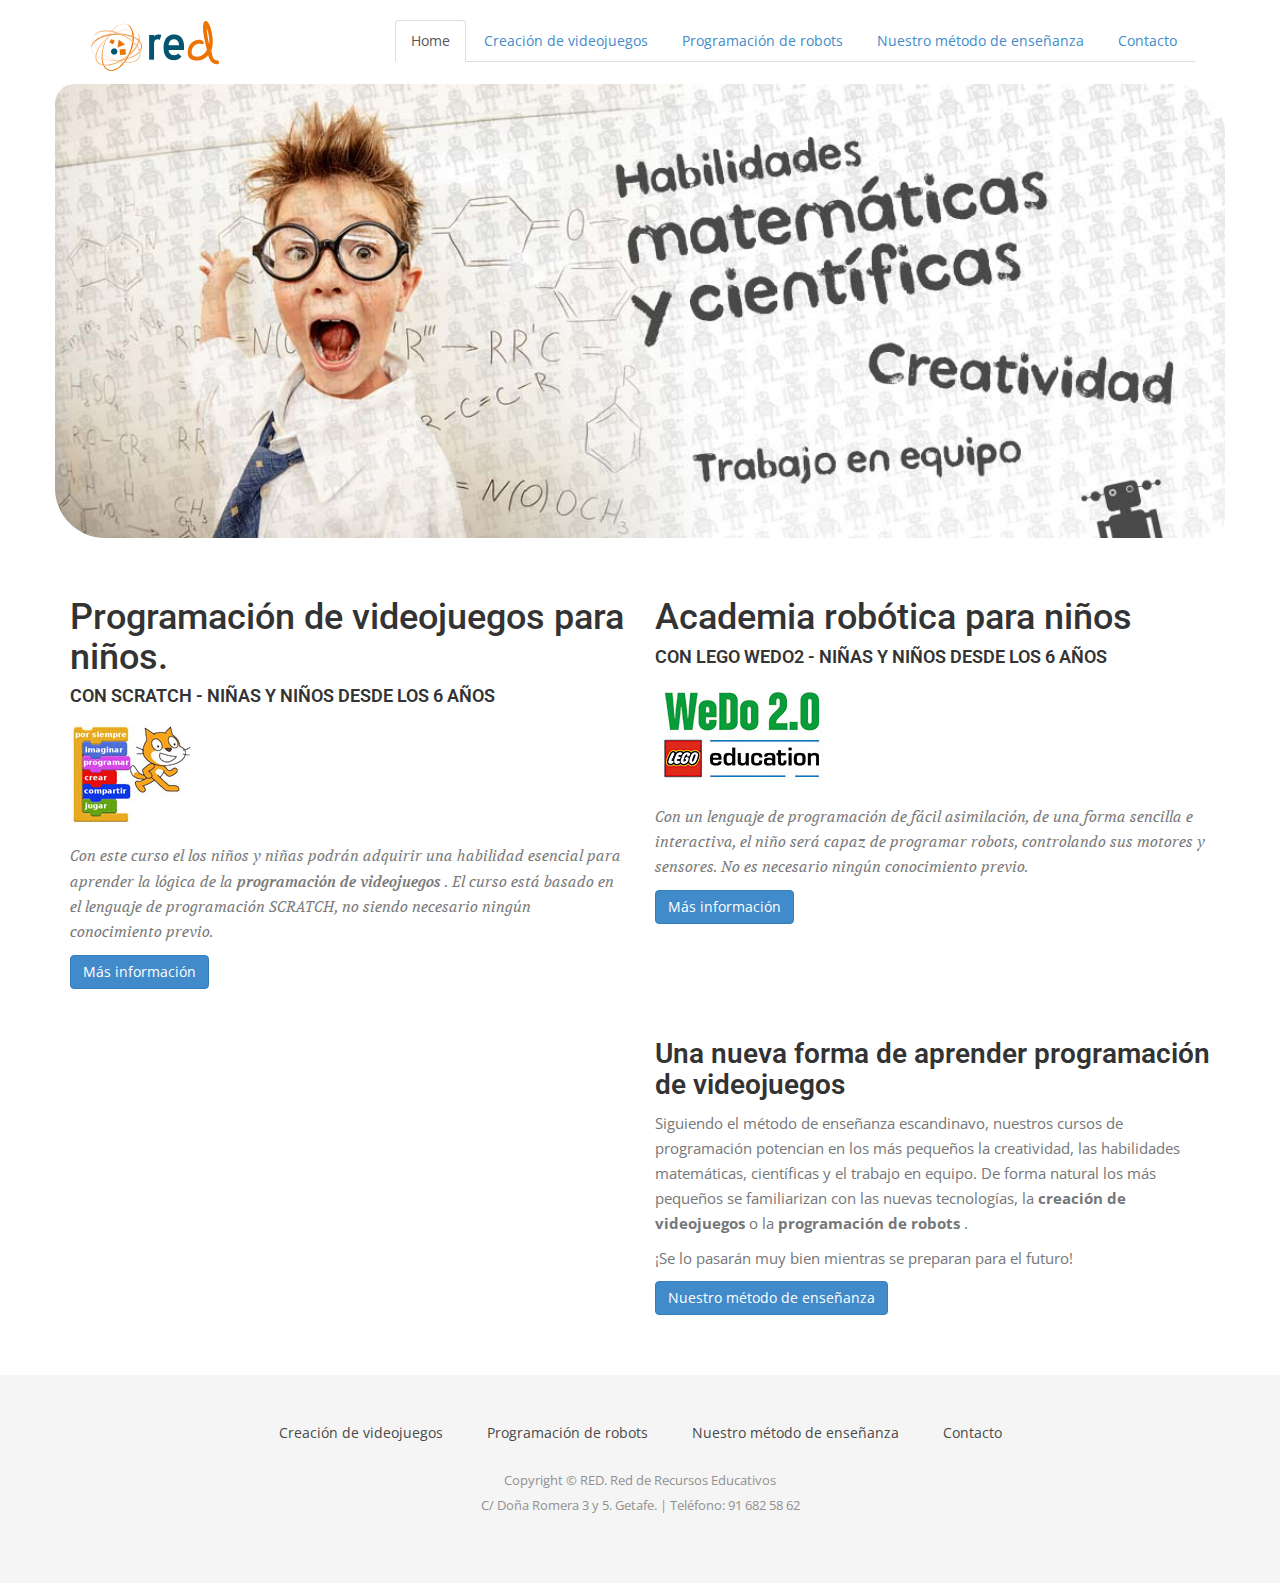
<file: index.html>
<!DOCTYPE html>
<html lang="es">
  <head>
    <meta charset="utf-8">
    <title>Cursos de robótica para niños.</title>
    <meta name="description" content="Academia de robótica y programación para niños. Estamos especializados en cursos de programación de videojuegos desde los seis años de edad. Los niños se divertirán aprendiendo nuevas habilidades que les prepararán para el futuro.">
    <meta name="viewport" content="width=device-width, initial-scale=1">
 
    <!-- CSS -->
    <link rel="stylesheet" href="css/bootstrap.min.css">
    <link rel="stylesheet" href="css/style.css">
    <link rel="stylesheet" href="css/responsive.css">
    <link rel="stylesheet" href="css/estilos_red.css">
  
  </head>
  <body>



  <!-- Header Start -->
  <header>
    <div class="container">
      <div class="row">
        <div class="col-md-12">
          <!-- header Nav Start -->
          <nav class="navbar navbar-default">
            <div class="container-fluid">
              <!-- Brand and toggle get grouped for better mobile display -->
              <div class="navbar-header">
                <button type="button" class="navbar-toggle collapsed" data-toggle="collapse" data-target="#bs-example-navbar-collapse-1">
                <span class="sr-only">Toggle navigation</span>
                <span class="icon-bar"></span>
                <span class="icon-bar"></span>
                <span class="icon-bar"></span>
                </button>
                <a class="navbar-brand" href="index.html">
                  <img src="img/logo.png" alt="Logo">
                </a>
              </div>
                <!-- Collect the nav links, forms, and other content for toggling -->
                <div class="collapse navbar-collapse" id="bs-example-navbar-collapse-1">
                  <ul class="nav nav-tabs navbar-right">
                    <li class="active"><a href="index.html">Home</a></li>
                    <li><a href="creacion-videojuegos.html">Creación de videojuegos</a></li>
                    <li><a href="programacion-robots.html">Programación de robots</a></li>
                    <li><a href="metodo.html">Nuestro método de enseñanza</a></li>
                    <li><a href="contacto.html">Contacto</a></li>
                  </ul>
                </div><!-- /.navbar-collapse -->
              </div><!-- /.container-fluid -->
            </nav>
          </div>
        </div>
      </div>


      <div class="container cabecera">
          <div class="row">
              <div class="col-xs12">
                  <img src="img/home/home.jpg" alt="">
              </div>
          </div>
      </div>
    </header><!-- header close -->
     

 
    <!-- Wrapper Start -->
    <section id="intro">
      <div class="container">
        <div class="row">

          <article>  
              <div class="col-xs-12 col-sm-6">
                <div class="block">
                  <div class="section-title">

                        <h1>Programación de videojuegos para niños.</h1>
                        <h2>Con Scratch - Niñas y niños desde los 6 años</h2>
                             
                    <div class="imagen-section">
                      <img src="img/scratch.jpg" alt="logotipo">
                    </div>

                    <p>
                      Con este curso el los niños y niñas podrán adquirir una habilidad esencial para aprender la lógica de la
                      <strong>programación de videojuegos</strong> . El curso está basado en el lenguaje de programación SCRATCH, no siendo
                      necesario ningún conocimiento previo.  
                    </p>
                  </div>
                  
                  <!-- Enlace de más información -->               
                  <a type="button" class="btn btn-primary"
                   onClick="window.location.href='creacion-videojuegos.html'">Más información</a>

                </div>
              </div><!-- .col-md-6 close -->
          </article>

          <article>
              <div class="col-xs-12 col-sm-6 ">
                <div class="block">
                  <div class="section-title">
                        <h1>Academia robótica para niños</h1>
                        <h2>Con Lego WeDo2 - Niñas y niños desde los 6 años</h2>
                                     
                    <div class="imagen-section">
                       <img src="img/lego_wedo2.jpg" alt="logotipo">
                    </div>
                    <p>
                      Con un lenguaje de programación de fácil asimilación, de una forma sencilla e interactiva, el
                      niño será capaz de programar robots, controlando sus motores y sensores. No es necesario
                      ningún conocimiento previo.
                    </p>
                  </div>

                  <!-- Enlace de más información -->
                  <a type="button" class="btn btn-primary"
                   onClick="window.location.href='programacion-robots.html'">Más información</a>

                </div>
              </div><!-- .col-md-6 close -->
          </article>  

        </div> <!-- fin fila-->
      </div>
    </section>

  <section id="feature">
    <div class="container">
      <div class="row">
        <div class="col-sm-6 col-sm-offset-6">
          <h2>Una nueva forma de aprender programación de videojuegos</h2>
          <p>Siguiendo el método de enseñanza escandinavo, nuestros cursos de programación potencian en los más
            pequeños la creatividad, las habilidades matemáticas, científicas y el trabajo en equipo. De
            forma natural los más pequeños se familiarizan con las nuevas tecnologías, la <strong>creación de
            videojuegos</strong>  o la <strong>programación de robots</strong> . 
            <p>

          <p>¡Se lo pasarán muy bien mientras se preparan para el futuro!</p>
          
          <!-- Enlace de más información -->          
          <a type="button" class="btn btn-primary"
          onClick="window.location.href='metodo.html'">Nuestro método de enseñanza</a>

        </div>
      </div>
    </div>
  </section>
        
    
    
    <!-- footer Start -->
    <footer>
      <div class="container">
        <div class="row">
          <div class="col-xs-12">
            <div class="footer-manu">
              <ul>
                <li><a href="creacion-videojuegos.html">Creación de videojuegos</a></li>   
                <li>
                    <a href="programacion-robots.html">Programación de robots</a>
                </li>
                <li><a href="metodo.html">Nuestro método de enseñanza</a></li>
                 <li><a href="contacto.html">Contacto</a></li>

              </ul>
            </div>
            <p>Copyright &copy; RED. Red de Recursos Educativos <br> C/ Doña Romera 3 y 5. Getafe. | Teléfono: 91 682 58 62 </p>
          </div>
        </div>
      </div>
    </footer>
            
            
  <!-- Js -->
  <script src="https://ajax.googleapis.com/ajax/libs/jquery/3.1.1/jquery.min.js"></script>
  <script src="js/bootstrap.min.js"></script>
 
    
    </body>
</html>
</file>
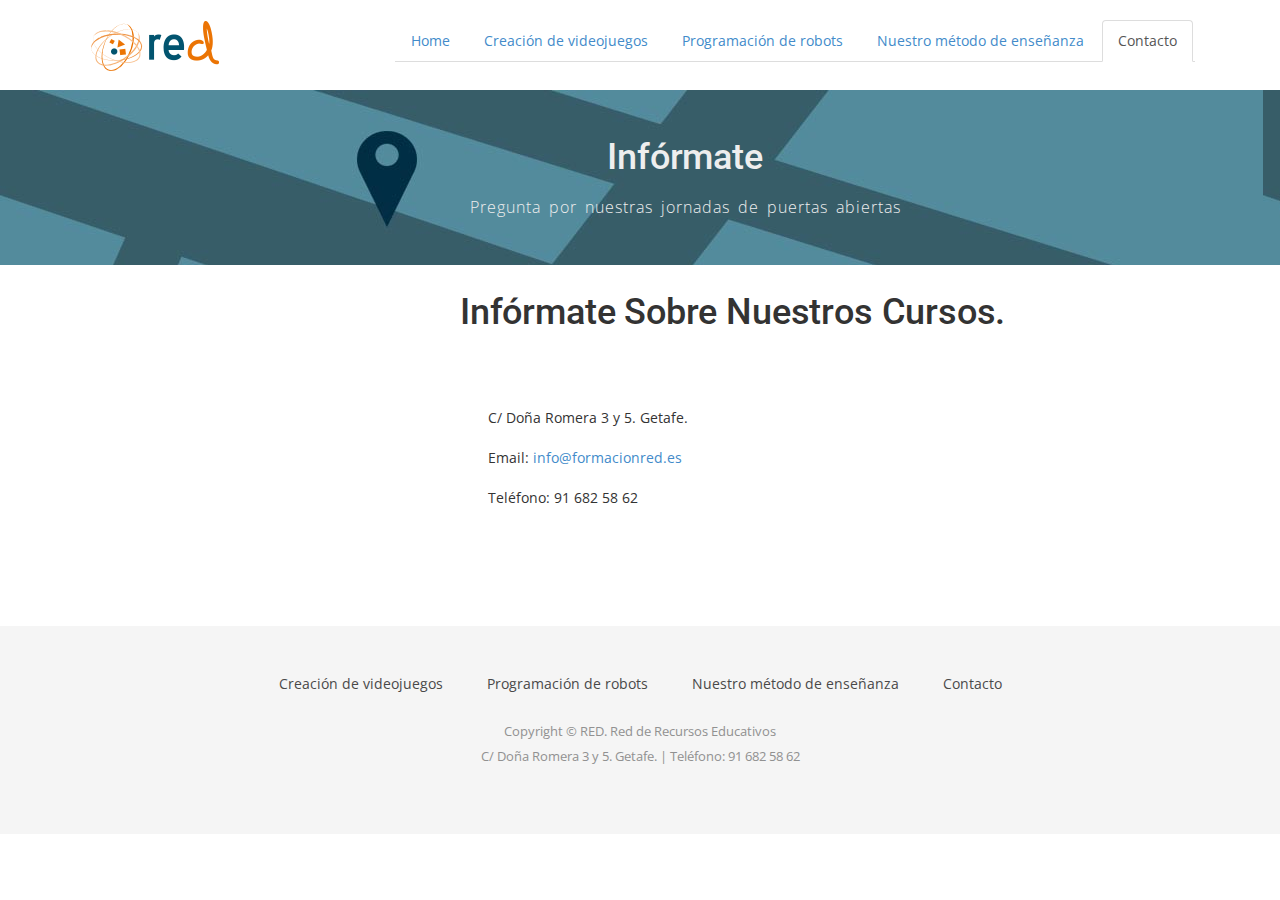
<file: contacto.html>
<!DOCTYPE html>
<html lang="es">
  <head>
    <meta charset="utf-8">
    <title>Cursos para niños</title>
    <meta name="description" content="">
    <meta name="viewport" content="width=device-width, initial-scale=1">
    
    <!-- CSS -->
    <link rel="stylesheet" href="css/bootstrap.min.css">
    <link rel="stylesheet" href="css/style.css">
    <link rel="stylesheet" href="css/responsive.css">
    <link rel="stylesheet" href="css/estilos_red.css">
    <link rel="stylesheet" href="https://i.icomoon.io/public/temp/4a52bafbd2/UntitledProject/style.css">
  

  </head>
  <body>




    <!-- Header Start -->
    <header>      
      <div class="container">
        <div class="row">
          <div class="col-md-12">
            <!-- header Nav Start -->
            <nav class="navbar navbar-default">
              <div class="container-fluid">
                <!-- Brand and toggle get grouped for better mobile display -->
                <div class="navbar-header">
                  <button type="button" class="navbar-toggle collapsed" data-toggle="collapse" data-target="#bs-example-navbar-collapse-1">
                  <span class="sr-only">Toggle navigation</span>
                  <span class="icon-bar"></span>
                  <span class="icon-bar"></span>
                  <span class="icon-bar"></span>
                  </button>
                  <a class="navbar-brand" href="index.html">
                    <img src="img/logo.png" alt="Logo">
                  </a>
                </div>
                  <!-- Collect the nav links, forms, and other content for toggling -->
                  <div class="collapse navbar-collapse" id="bs-example-navbar-collapse-1">
                    <ul class="nav nav-tabs navbar-right">
                    <li><a href="index.html">Home</a></li>
                    <li><a href="creacion-videojuegos.html">Creación de videojuegos</a></li>
                    <li><a href="programacion-robots.html">Programación de robots</a>
                    </li>
                    <li><a href="metodo.html">Nuestro método de enseñanza</a></li>
                    <li class="active"><a href="contacto.html">Contacto</a></li>
                  </ul>
                  </div><!-- /.navbar-collapse -->
                </div><!-- /.container-fluid -->
              </nav>
            </div>
          </div>
        </div>   
    </header><!-- header close -->
    
        <!-- Slider Start -->
    <section id="global-header" class="contacto">
        <div class="container">
            <div class="row">
                <div class="col-md-12">
                    <div class="block">
                        <p class="tit">Infórmate</p>
                        <p>Pregunta por nuestras jornadas de puertas abiertas</p>
                    </div>
                </div>
            </div>
        </div>
    </section>
        <!-- Portfolio Start -->
    
    <section id="InfoAmplia">
      <article id="contacto">
          <div class="container">
            <div class="row">

              <div class="col-sm-12 col-md-4">
                 <iframe src="https://www.google.com/maps/embed?pb=!1m18!1m12!1m3!1d1521.4390434438908!2d-3.7337902417374185!3d40.300665794844704!2m3!1f0!2f0!3f0!3m2!1i1024!2i768!4f13.1!3m3!1m2!1s0xd4220901665e7c9%3A0xba00ff2229da4a5f!2sCalle+Do%C3%B1a+Romera%2C+3%2C+28901+Getafe%2C+Madrid!5e0!3m2!1ses!2ses!4v1476432997966" width="100%" height="300" frameborder="0" style="border:0" allowfullscreen></iframe>

              </div>

              <div class="col-sm-12 col-md-8">
                <p class="tit">
                  Infórmate sobre nuestros cursos.
                </p>
                

                <ul class="address-block">

                    <li class="icon-phone">
                      C/ Doña Romera 3 y 5. Getafe.
                    </li>

                    <li class="icon-envelop">
                      Email: <a href="mailto:info@formacionred.es">info@formacionred.es</a>
                    </li>
                    <li class="icon-location">
                       Teléfono: 91 682 58 62
                    </li>
                  </ul>
                
              </div>

            </div>
          </div>
      </article>

       

    </section>

  <!-- footer Start -->
    <footer>
      <div class="container">
        <div class="row">
          <div class="col-md-12">
            <div class="footer-manu">
              <ul>
                <li><a href="creacion-videojuegos.html">Creación de videojuegos</a></li>   
                <li>
                    <a href="programacion-robots.html">Programación de robots</a>
                </li>
                <li><a href="metodo.html">Nuestro método de enseñanza</a></li>
                 <li><a href="contacto.html">Contacto</a></li>

              </ul>
            </div>
            <p>Copyright &copy; RED. Red de Recursos Educativos <br> C/ Doña Romera 3 y 5. Getafe. | Teléfono: 91 682 58 62 </p>
          </div>
        </div>
      </div>
    </footer>

 
    <!-- Js -->
    <script src="https://ajax.googleapis.com/ajax/libs/jquery/3.1.1/jquery.min.js"></script>
    <script src="js/bootstrap.min.js"></script>
    
    </body>
</html>
</file>
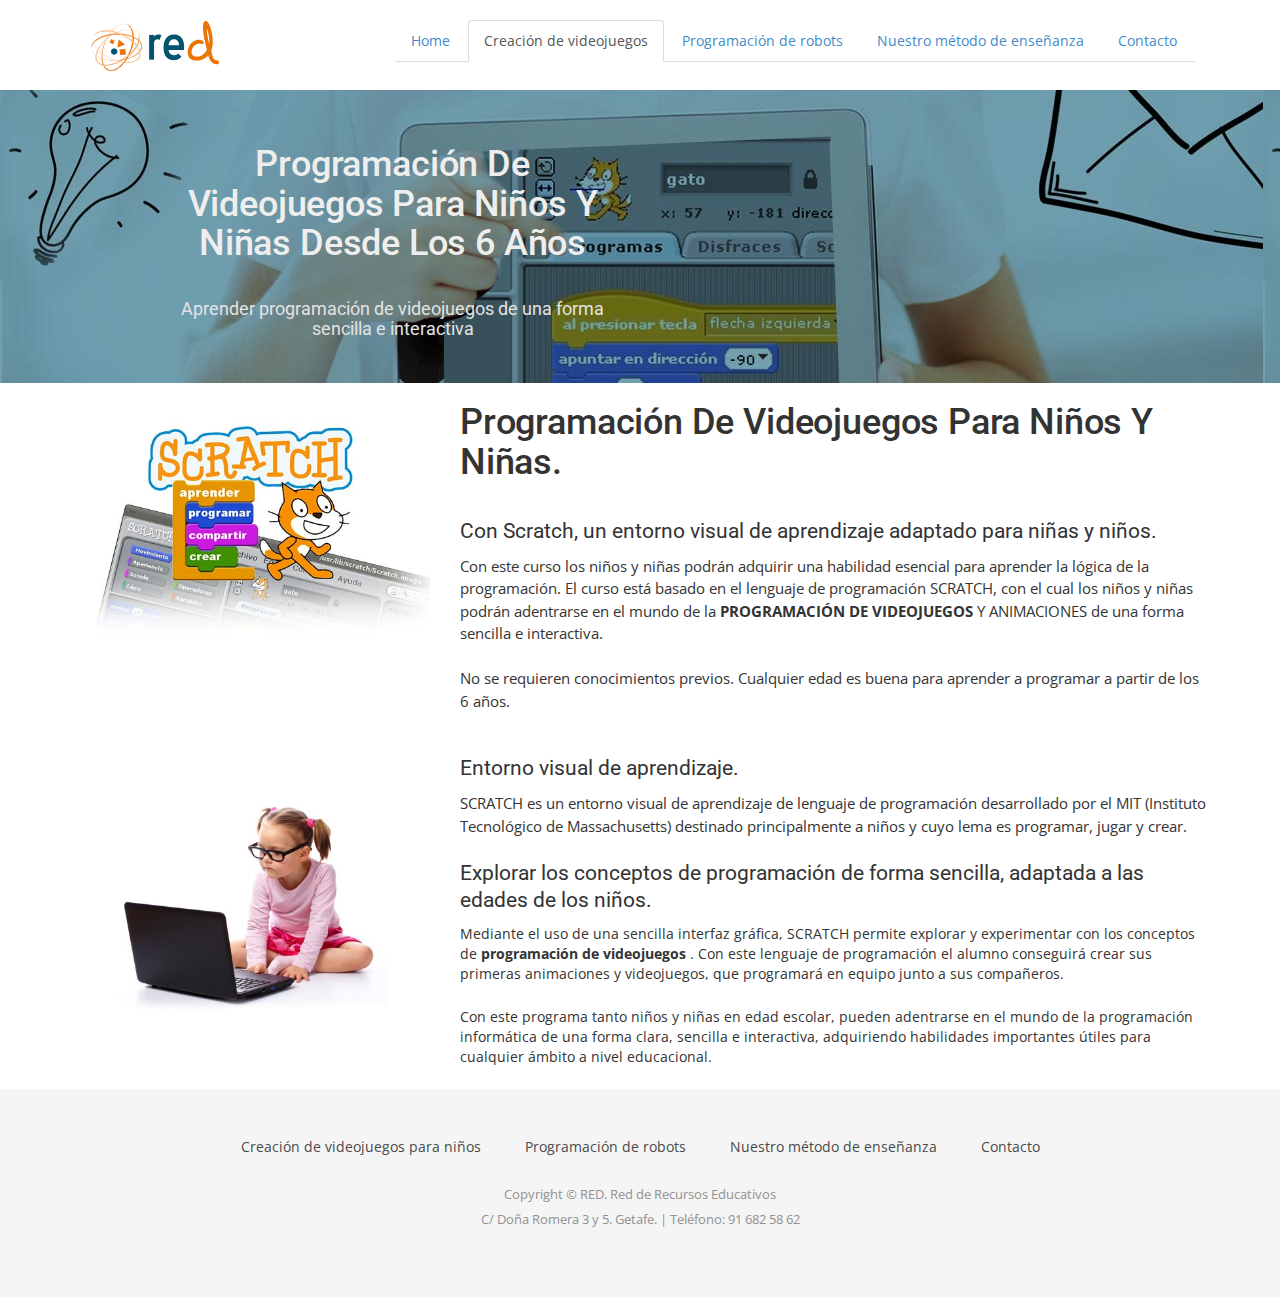
<file: creacion-videojuegos.html>
<!DOCTYPE html>
<html lang="es">
  <head>
    <meta charset="utf-8">
    <title>Programación videojuegos para niños y niñas</title>
    <meta name="description" content="">
    <meta name="viewport" content="width=device-width, initial-scale=1">
    <meta name="description" content="Academia de robótica y programación para niños. Estamos especializados en cursos de programación de videojuegos desde los seis años de edad. Los niños se divertirán aprendiendo nuevas habilidades que les prepararán para el futuro.">
    <!-- Place favicon.ico and apple-touch-icon.png in the root directory -->
    
    <!-- CSS -->
    <link rel="stylesheet" href="css/bootstrap.min.css">
    <link rel="stylesheet" href="css/style.css">
    <link rel="stylesheet" href="css/responsive.css">
    <link rel="stylesheet" href="css/estilos_red.css">
    
  
  </head>
  <body>

    <!-- Header Start -->
    <header>      
      <div class="container">
        <div class="row">
          <div class="col-md-12">
            <!-- header Nav Start -->
            <nav class="navbar navbar-default">
              <div class="container-fluid">
                <!-- Brand and toggle get grouped for better mobile display -->
                <div class="navbar-header">
                  <button type="button" class="navbar-toggle collapsed" data-toggle="collapse" data-target="#bs-example-navbar-collapse-1">
                  <span class="sr-only">Toggle navigation</span>
                  <span class="icon-bar"></span>
                  <span class="icon-bar"></span>
                  <span class="icon-bar"></span>
                  </button>
                  <a class="navbar-brand" href="index.html">
                    <img src="img/logo.png" alt="Logo">
                  </a>
                </div>
                  <!-- Collect the nav links, forms, and other content for toggling -->
                  <div class="collapse navbar-collapse" id="bs-example-navbar-collapse-1">
                    <ul class="nav nav-tabs navbar-right">
                        <li><a href="index.html">Home</a></li>
                        <li class="active"><a href="creacion-videojuegos.html">Creación de videojuegos</a></li>
                        <li><a href="programacion-robots.html">Programación de robots</a>
                        </li>
                        <li><a href="metodo.html">Nuestro método de enseñanza</a></li>
                        <li><a href="contacto.html">Contacto</a></li>
                    </ul>
                  </div><!-- /.navbar-collapse -->
                </div><!-- /.container-fluid -->
              </nav>
            </div>
          </div>
        </div>   
    </header><!-- header close -->
    
        <!-- Slider Start -->
    <section id="global-header" class="videojuegos">
        <div class="container">
            <div class="row">
                <div class="col-md-6">
                    <div class="block">
                        <h1 class="tit">Programación de videojuegos para niños y niñas desde los 6 años</h1>
                        <h2>Aprender programación de videojuegos de una forma sencilla e interactiva</h2>
                    </div>
                </div>
            </div>
        </div>
    </section>
        <!-- Portfolio Start -->
    
    <section id="InfoAmplia">
      <article>
          <div class="container">
            <div class="row">

              <div class="col-md-4">
                  <img class="Apoyo" src="img/creacion-videojuegos/scratch.jpg" title="Programación de videojuegos para niños con Scratch" alt="Programación de videojuegos para niños con Scratch">
                
              </div>

              <div class="col-md-8">
                <h1 class="tit">
                  Programación de videojuegos para niños y niñas.
                </h1>
                <h2>
                  Con Scratch, un entorno visual de aprendizaje adaptado para niñas y niños. 
                </h2>
                <p>
                  Con este curso los niños y niñas podrán adquirir una habilidad esencial para aprender la lógica de la programación. El curso está basado en el lenguaje de programación SCRATCH, con el cual los niños y niñas podrán adentrarse en el mundo de la <strong>PROGRAMACIÓN DE VIDEOJUEGOS</strong>  Y ANIMACIONES de una forma sencilla e interactiva.
                </p>
                <p>
                  No se requieren conocimientos previos. Cualquier edad es buena para aprender a programar a partir de los 6 años.
                </p>
              </div>

            </div>
          </div>
      </article>

      <article>
          <div class="container">
            <div class="row">

              <div class="col-md-4 ">

              <img class="Apoyo" src="img/creacion-videojuegos/programacion-educativa.jpg" title="Programación videojuegos para niños" alt="Programación videojuegos para niños">
               
              </div>

              <div class="col-md-8">

              <h2>
                  Entorno visual de aprendizaje.
               </h2>
               <p>
              SCRATCH es un entorno visual de aprendizaje de lenguaje de programación desarrollado por el MIT (Instituto Tecnológico de Massachusetts) destinado principalmente a niños y cuyo lema es programar, jugar y crear. 
               </p>
               
               <h2>
                 Explorar los conceptos de programación de forma sencilla, adaptada a las edades de los niños. 
               </h2>
               Mediante el uso de una sencilla interfaz gráfica, SCRATCH permite explorar y experimentar con los conceptos de <strong>programación de videojuegos</strong> . Con este lenguaje de programación el alumno conseguirá crear sus primeras animaciones y videojuegos, que programará en equipo junto a sus compañeros.
               </p>
                 Con este programa tanto niños y niñas en edad escolar, pueden adentrarse en el mundo de la programación informática de una forma clara, sencilla e interactiva, adquiriendo habilidades importantes útiles para cualquier ámbito a nivel educacional.
               </p>
                
              </div>

            </div>
          </div>
      </article>

    </section>

 <!-- footer Start -->
    <footer>
      <div class="container">
        <div class="row">
          <div class="col-md-12">
            <div class="footer-manu">
              <ul>
                <li><a href="creacion-videojuegos.html">Creación de videojuegos para niños</a></li>   
                <li>
                    <a href="programacion-robots.html">Programación de robots</a>
                </li>
                <li><a href="metodo.html">Nuestro método de enseñanza</a></li>
                 <li><a href="contacto.html">Contacto</a></li>

              </ul>
            </div>
            <p>Copyright &copy; RED. Red de Recursos Educativos <br> C/ Doña Romera 3 y 5. Getafe. | Teléfono: 91 682 58 62 </p>
          </div>
        </div>
      </div>
    </footer>
    
    <!-- Js -->
    <script src="https://ajax.googleapis.com/ajax/libs/jquery/3.1.1/jquery.min.js"></script>
    <script src="js/bootstrap.min.js"></script>
        
    </body>
</html>
</file>
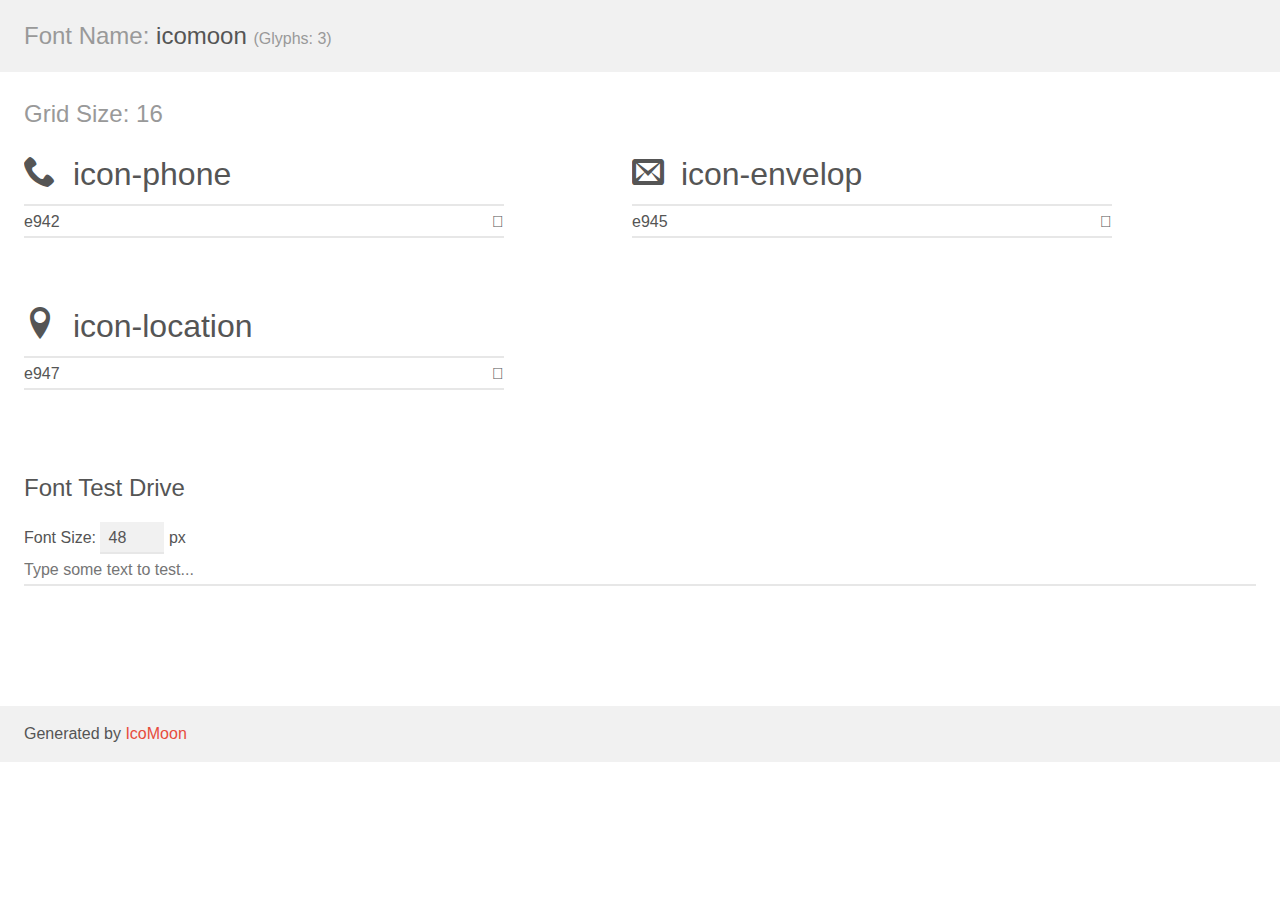
<file: demo.html>
<!doctype html>
<html>
<head>
    <meta charset="utf-8">
    <title>IcoMoon Demo</title>
    <meta name="description" content="An Icon Font Generated By IcoMoon.io">
    <meta name="viewport" content="width=device-width, initial-scale=1">
    <link rel="stylesheet" href="demo-files/demo.css">
    <link rel="stylesheet" href="style.css"></head>
<body>
    <div class="bgc1 clearfix">
        <h1 class="mhmm mvm"><span class="fgc1">Font Name:</span> icomoon <small class="fgc1">(Glyphs:&nbsp;3)</small></h1>
    </div>
    <div class="clearfix mhl ptl">
        <h1 class="mvm mtn fgc1">Grid Size: 16</h1>
        <div class="glyph fs1">
            <div class="clearfix bshadow0 pbs">
                <span class="icon-phone"></span>
                <span class="mls"> icon-phone</span>
            </div>
            <fieldset class="fs0 size1of1 clearfix hidden-false">
                <input type="text" readonly value="e942" class="unit size1of2" />
                <input type="text" maxlength="1" readonly value="&#xe942;" class="unitRight size1of2 talign-right" />
            </fieldset>
            <div class="fs0 bshadow0 clearfix hidden-true">
                <span class="unit pvs fgc1">liga: </span>
                <input type="text" readonly value="phone, telephone" class="liga unitRight" />
            </div>
        </div>
        <div class="glyph fs1">
            <div class="clearfix bshadow0 pbs">
                <span class="icon-envelop"></span>
                <span class="mls"> icon-envelop</span>
            </div>
            <fieldset class="fs0 size1of1 clearfix hidden-false">
                <input type="text" readonly value="e945" class="unit size1of2" />
                <input type="text" maxlength="1" readonly value="&#xe945;" class="unitRight size1of2 talign-right" />
            </fieldset>
            <div class="fs0 bshadow0 clearfix hidden-true">
                <span class="unit pvs fgc1">liga: </span>
                <input type="text" readonly value="envelop, mail" class="liga unitRight" />
            </div>
        </div>
        <div class="glyph fs1">
            <div class="clearfix bshadow0 pbs">
                <span class="icon-location"></span>
                <span class="mls"> icon-location</span>
            </div>
            <fieldset class="fs0 size1of1 clearfix hidden-false">
                <input type="text" readonly value="e947" class="unit size1of2" />
                <input type="text" maxlength="1" readonly value="&#xe947;" class="unitRight size1of2 talign-right" />
            </fieldset>
            <div class="fs0 bshadow0 clearfix hidden-true">
                <span class="unit pvs fgc1">liga: </span>
                <input type="text" readonly value="location, map-marker" class="liga unitRight" />
            </div>
        </div>
    </div>

    <!--[if gt IE 8]><!-->
    <div class="mhl clearfix mbl">
        <h1>Font Test Drive</h1>
        <label>
            Font Size: <input id="fontSize" type="number" class="textbox0 mbm"
            min="8" value="48" />
            px
        </label>
        <input id="testText" type="text" class="phl size1of1 mvl"
        placeholder="Type some text to test..." value=""/>
        <div id="testDrive" class="icon-" style="font-family: icomoon">&nbsp;
        </div>
    </div>
    <!--<![endif]-->
    <div class="bgc1 clearfix">
        <p class="mhl">Generated by <a href="https://icomoon.io/app">IcoMoon</a></p>
    </div>

    <script src="demo-files/demo.js"></script>
</body>
</html>
</file>
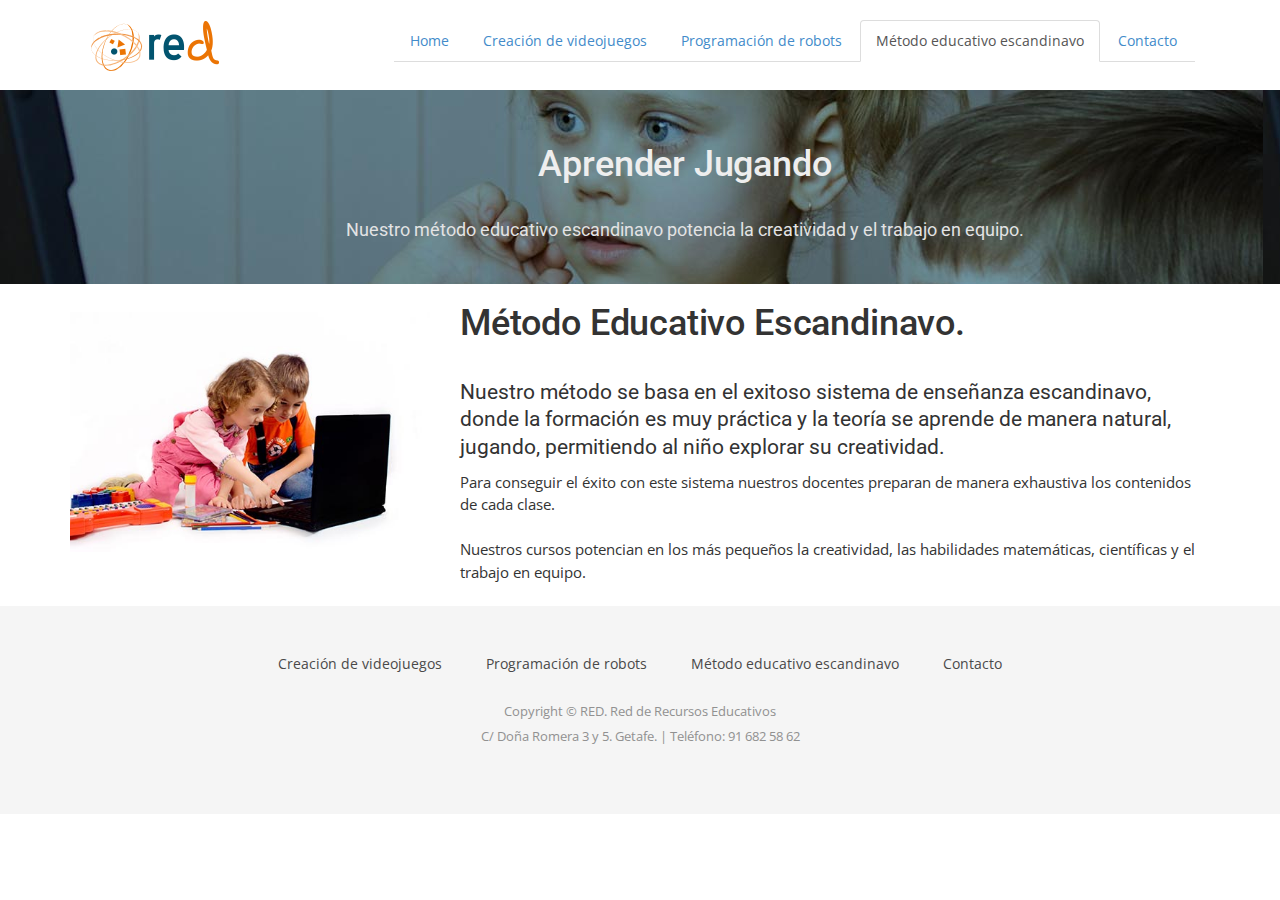
<file: metodo.html>
<!DOCTYPE html>
<html lang="es">
  <head>
    <meta charset="utf-8">
    <title>Método enseñanza escandinavo. Aprender jugando.</title>
    <meta name="description" content="">
    <meta name="viewport" content="width=device-width, initial-scale=1">
    <meta name="description" content="Academia de programación. Seguimos un método educativo escandinavo fundamentado en que los niños logren aprender jugando. Estamos especializados en cursos de programación de videojuegos desde los seis años de edad.">
    
    <!-- CSS -->
    <link rel="stylesheet" href="css/bootstrap.min.css">
    <link rel="stylesheet" href="css/style.css">
    <link rel="stylesheet" href="css/responsive.css">
    <link rel="stylesheet" href="css/estilos_red.css"> 
 
  </head>
  <body>




    <!-- Header Start -->
    <header>      
      <div class="container">
        <div class="row">
          <div class="col-md-12">
            <!-- header Nav Start -->
            <nav class="navbar navbar-default">
              <div class="container-fluid">
                <!-- Brand and toggle get grouped for better mobile display -->
                <div class="navbar-header">
                  <button type="button" class="navbar-toggle collapsed" data-toggle="collapse" data-target="#bs-example-navbar-collapse-1">
                  <span class="sr-only">Toggle navigation</span>
                  <span class="icon-bar"></span>
                  <span class="icon-bar"></span>
                  <span class="icon-bar"></span>
                  </button>
                  <a class="navbar-brand" href="index.html">
                    <img src="img/logo.png" alt="Logo">
                  </a>
                </div>
                  <!-- Collect the nav links, forms, and other content for toggling -->
                  <div class="collapse navbar-collapse" id="bs-example-navbar-collapse-1">
                    <ul class="nav nav-tabs navbar-right">
                      <li><a href="index.html">Home</a></li>
                    <li><a href="creacion-videojuegos.html">Creación de videojuegos</a></li>
                    <li>
                        <a href="programacion-robots.html">Programación de robots</a>
                    </li>
                    <li class="active"><a href="metodo.html">Método educativo escandinavo</a></li>
                    <li><a href="contacto.html">Contacto</a></li>
                    </ul>
                  </div><!-- /.navbar-collapse -->
                </div><!-- /.container-fluid -->
              </nav>
            </div>
          </div>
        </div>   
    </header><!-- header close -->
    
        <!-- Slider Start -->
    <section id="global-header" class="metodo">
        <div class="container">
            <div class="row">
                <div class="col-md-12">
                    <div class="block">
                        <h1 class="tit">Aprender jugando</h1>
                        <h2>Nuestro método educativo escandinavo potencia la creatividad y el trabajo en equipo.</h2>
                    </div>
                </div>
            </div>
        </div>
    </section>
        <!-- Portfolio Start -->
    
    <section id="InfoAmplia">
      <article>
          <div class="container">
            <div class="row">

              <div class="col-md-4">
                  <img class="Apoyo" src="img/metodo/educacion-metodo.jpg" alt="método educativo escandinavo. Aprender jugando">
                
              </div>

              <div class="col-md-8">
                <h1 class="tit">
                 Método educativo escandinavo.
                </h1>
                <h2>
                  Nuestro método se basa en el exitoso sistema de enseñanza escandinavo, donde la formación es muy práctica y la teoría se aprende de manera natural, jugando, permitiendo al niño explorar su creatividad.  
                </h2>
                <p>
                 Para conseguir el éxito con este sistema nuestros docentes preparan de manera exhaustiva los contenidos de cada clase.
                </p>
                <p>
                  Nuestros cursos potencian en los más pequeños la creatividad, las habilidades matemáticas, científicas y el trabajo en equipo. 
                </p>
              </div>

            </div>
          </div>
      </article>

       

    </section>

 <!-- footer Start -->
    <footer>
      <div class="container">
        <div class="row">
          <div class="col-md-12">
            <div class="footer-manu">
              <ul>
                <li><a href="creacion-videojuegos.html">Creación de videojuegos</a></li>   
                <li>
                    <a href="programacion-robots.html">Programación de robots</a>
                </li>
                <li><a href="metodo.html">Método educativo escandinavo</a></li>
                 <li><a href="contacto.html">Contacto</a></li>

              </ul>
            </div>
            <p>Copyright &copy; RED. Red de Recursos Educativos <br> C/ Doña Romera 3 y 5. Getafe. | Teléfono: 91 682 58 62 </p>
          </div>
        </div>
      </div>
    </footer>
    
    <!-- Js -->
    <script src="https://ajax.googleapis.com/ajax/libs/jquery/3.1.1/jquery.min.js"></script>
    <script src="js/bootstrap.min.js"></script> 

    </body>
</html>
</file>
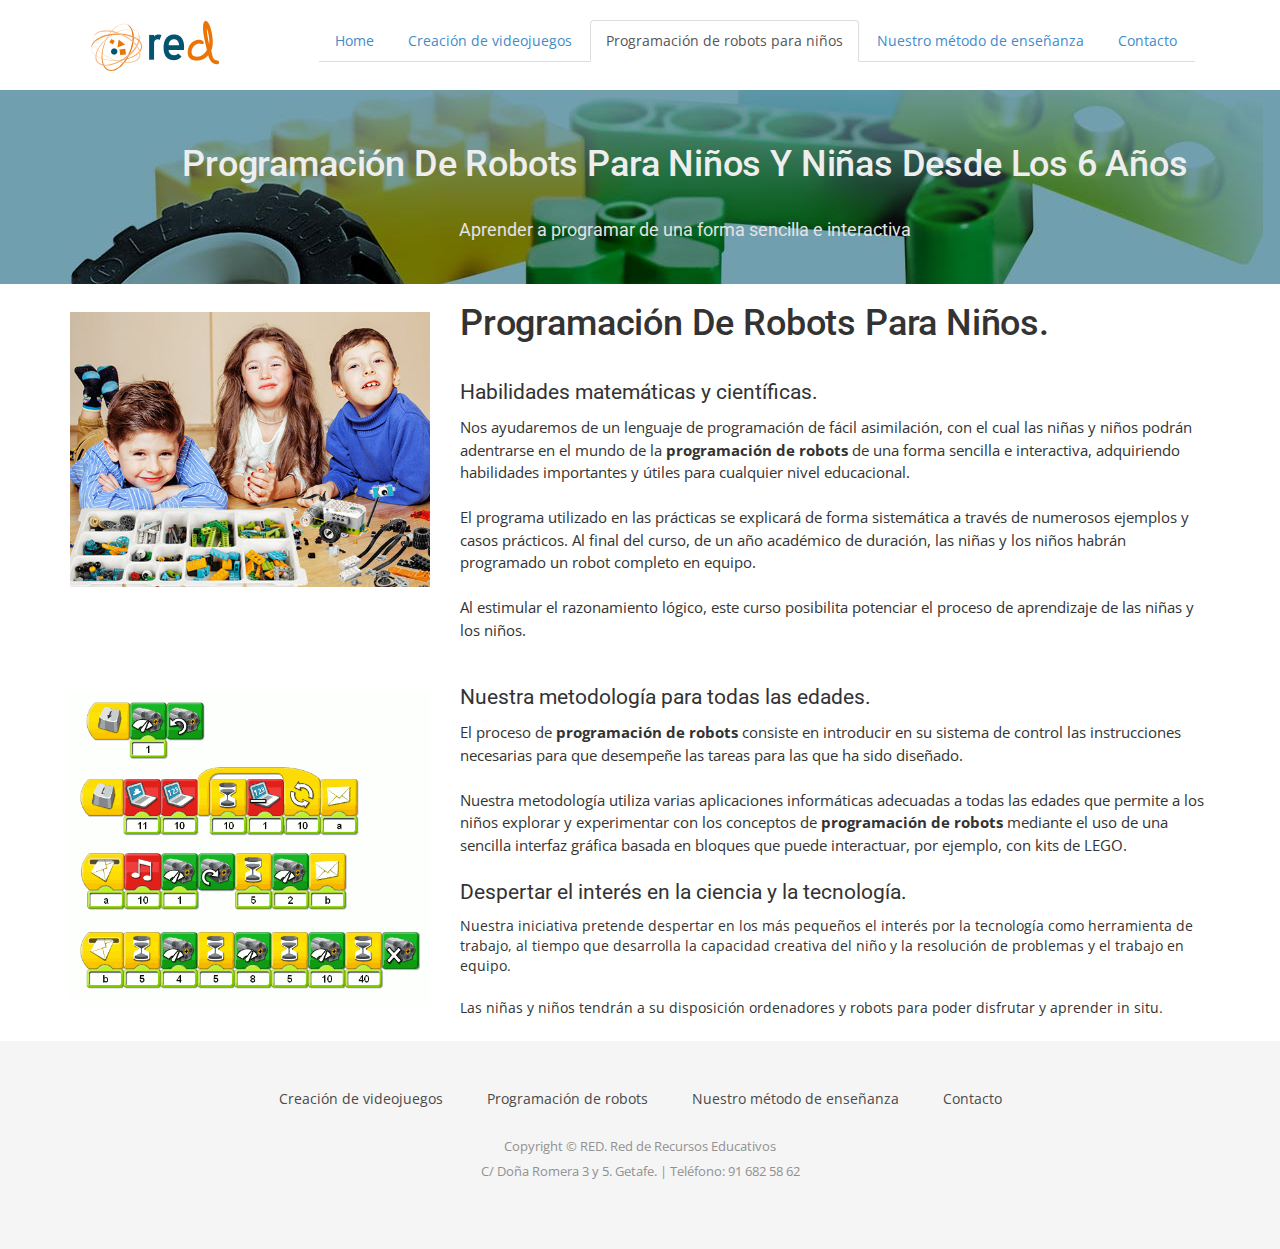
<file: programacion-robots.html>
<!DOCTYPE html>
<html lang="es">
  <head>
    <meta charset="utf-8">
    <title>Programación de robots para niños y niñas.</title>
    <meta name="description" content="">
    <meta name="viewport" content="width=device-width, initial-scale=1">
    <meta name="description" content="Academia de programación de robots para niños. Estamos especializados que aprender a programar robots sea divertido para los niños. Nuestros alumnos aprenden desde los 6 años de edad de forma amena, para ellos la programación es un juego!">
    
    <!-- CSS -->
    <link rel="stylesheet" href="css/bootstrap.min.css">
    <link rel="stylesheet" href="css/style.css">
    <link rel="stylesheet" href="css/responsive.css">
    <link rel="stylesheet" href="css/estilos_red.css">
    
  
  </head>
  <body>




    <!-- Header Start -->
    <header>      
      <div class="container">
        <div class="row">
          <div class="col-md-12">
            <!-- header Nav Start -->
            <nav class="navbar navbar-default">
              <div class="container-fluid">
                <!-- Brand and toggle get grouped for better mobile display -->
                <div class="navbar-header">
                  <button type="button" class="navbar-toggle collapsed" data-toggle="collapse" data-target="#bs-example-navbar-collapse-1">
                  <span class="sr-only">Toggle navigation</span>
                  <span class="icon-bar"></span>
                  <span class="icon-bar"></span>
                  <span class="icon-bar"></span>
                  </button>
                  <a class="navbar-brand" href="index.html">
                    <img src="img/logo.png" alt="Logo">
                  </a>
                </div>
                  <!-- Collect the nav links, forms, and other content for toggling -->
                  <div class="collapse navbar-collapse" id="bs-example-navbar-collapse-1">
                    <ul class="nav nav-tabs navbar-right">
                       <li><a href="index.html">Home</a></li>
                    <li><a href="creacion-videojuegos.html">Creación de videojuegos</a></li>
                    <li class="active">
                        <a href="programacion-robots.html">Programación de robots para niños</a>
                    </li>
                    <li><a href="metodo.html">Nuestro método de enseñanza</a></li>
                    <li><a href="contacto.html">Contacto</a></li>
                    </ul>
                  </div><!-- /.navbar-collapse -->
                </div><!-- /.container-fluid -->
              </nav>
            </div>
          </div>
        </div>   
    </header><!-- header close -->
    
        <!-- Slider Start -->
    <section id="global-header" class="robotica">
        <div class="container">
            <div class="row">
                <div class="col-xs-12">
                    <div class="block">
                        <h1 class="tit"> Programación de robots para niños y niñas desde los 6 años</h1>
                        <h2>Aprender a programar de una forma sencilla e interactiva</h2>
                    </div>
                </div>
            </div>
        </div>
    </section>
        <!-- Portfolio Start -->
    
    <section id="InfoAmplia">
      <article>
          <div class="container">
            <div class="row">

              <div class="col-md-4">
                <img class="Apoyo" src="img/robotica-educativa/clase-robotica.jpg" alt="Aprender a programar robots para niños y niñas">
              </div>

              <div class="col-md-8">
                <h1 class="tit">
                  Programación de robots para niños.
                </h1>
                <h2>
                  Habilidades matemáticas y científicas.
                </h2>
                <p>
                  Nos ayudaremos de un lenguaje de programación de fácil asimilación, con el cual las niñas y niños podrán adentrarse en el mundo de la <strong>programación de robots</strong>  de una forma sencilla e interactiva, adquiriendo habilidades importantes y útiles para cualquier nivel educacional.
                </p>
                <p>
                  El programa utilizado en las prácticas se explicará de forma sistemática a través de numerosos ejemplos y casos prácticos.
                  Al final del curso, de un año académico de duración, las niñas y los niños habrán programado un robot completo en equipo.
                </p>
                <p>
                 Al estimular el razonamiento lógico, este curso posibilita potenciar el proceso de aprendizaje de las niñas y los niños.
                </p>
              </div>

            </div>
          </div>
      </article>

      <article>
          <div class="container">
            <div class="row">

              <div class="col-md-4">

              <img class="Apoyo" src="img/robotica-educativa/programacion-robotica.png" alt="Programación de robots para niños y niñas">
               
              </div>

              <div class="col-md-8">

              <h2>
                  Nuestra metodología para todas las edades.
               </h2>
               <p>
              El proceso de <strong>programación de robots</strong>  consiste en introducir en su sistema de control las instrucciones necesarias para que desempeñe las tareas para las que ha sido diseñado.
               </p>
               <p>
               Nuestra metodología utiliza varias aplicaciones informáticas adecuadas a todas las edades que permite a los niños explorar y experimentar con los conceptos de <strong>programación de robots</strong>  mediante el uso de una sencilla interfaz gráfica basada en bloques que puede interactuar, por ejemplo, con kits de LEGO.
               <p>
               
               <h2>
                 Despertar el interés en la ciencia y la tecnología.
               </h2>
                Nuestra iniciativa pretende despertar en los más pequeños el interés por la tecnología como herramienta de trabajo, al tiempo que desarrolla la capacidad creativa del niño y la resolución de problemas y el trabajo en equipo.
               </p>
                 Las niñas y niños tendrán a su disposición ordenadores y robots para poder disfrutar y aprender in situ.
               </p>
                
              </div>

            </div>
          </div>
      </article>

    </section>

   <!-- footer Start -->
    <footer>
      <div class="container">
        <div class="row">
          <div class="col-md-12">
            <div class="footer-manu">
              <ul>
                <li><a href="creacion-videojuegos.html">Creación de videojuegos</a></li>   
                <li>
                    <a href="programacion-robots.html">Programación de robots</a>
                </li>
                <li><a href="metodo.html">Nuestro método de enseñanza</a></li>
                 <li><a href="contacto.html">Contacto</a></li>

              </ul>
            </div>
            <p>Copyright &copy; RED. Red de Recursos Educativos <br> C/ Doña Romera 3 y 5. Getafe. | Teléfono: 91 682 58 62 </p>
          </div>
        </div>
      </div>
    </footer>
     
    <!-- Js -->
    <script src="https://ajax.googleapis.com/ajax/libs/jquery/3.1.1/jquery.min.js"></script>
    <script src="js/bootstrap.min.js"></script>
      
    </body>
</html>
</file>
<file: css/style.css>
@import url(http://fonts.googleapis.com/css?family=Open+Sans:400,300,600);
@import url(http://fonts.googleapis.com/css?family=Roboto:400,100,300,500,700);
@import url(http://fonts.googleapis.com/css?family=Volkhov:400italic);
/* var text-decoration */
/*--
	Common Css
--*/
body {
  font-family: 'Open Sans', sans-serif;
  -webkit-font-smoothing: antialiased;
}
h1,
h2,
h3,
h4,
h5,
h6 {
  font-family: 'Roboto', sans-serif;
}
h2 {
  font-size: 18px;
  font-weight: 400;
}
h3 {
  font-size: 28px;
  font-weight: 300;
}
p {
  font-size: 15px;
  line-height: 25px;
}
ul {
  padding: 0;
  margin: 0;
  list-style: none;
}
a,
a:active,
a:focus,
a:active {
  text-decoration: none !important;
}
.section-title {
  margin-bottom: 70px;
}
.section-title h2 {
  text-transform: uppercase;
  font-size: 18px;
  font-weight: 600;
}
.section-title p {
  font-family: 'Volkhov', serif;
  font-style: italic;
  color: #666;
}
/*--
	Header Start 
--*/
header {
  background: #fff;
  padding: 20px 0;
}
header .navbar {
  margin-bottom: 0px;
  border: 0px;
}
header .navbar-brand {
  padding-top: 5px;
}
header .navbar-default {
  background: none;
  border: 0px;
}
header .navbar-default .navbar-nav {
  padding-top: 10px;
}
header .navbar-default .navbar-nav li a {
  color: #333333;
  padding: 10px 26px;
  font-size: 15px;
}
font header .navbar-default .navbar-nav li a:hover {
  color: #000;
}
/*---------------------------------------------
					Index Start 
-----------------------------------------------*/
/*--
	Slider Start 
--*/
#slider {
  background: url("../img/slider-bg.jpg") no-repeat;
  background-size: cover;
  background-attachment: fixed;
  background-position: 10% 0%;
  padding: 200px 0 280px 0;
  position: relative;
}
#slider:before {
  content: "";
  position: absolute;
  left: 0;
  top: 0;
  bottom: 0;
  right: 0;
  width: 100%;
  height: 100%;
  background: linear-gradient(to left, #8b86a3, #322e40);
  opacity: 0.8;
}
#slider .block {
  color: #E3E3E4;
}
#slider .block h1 {
  font-family: 'Roboto', sans-serif;
  font-weight: 100;
  font-size: 45px;
  line-height: 60px;
  letter-spacing: 10px;
  padding-bottom: 45px;
}
#slider .block p {
  font-size: 23px;
  line-height: 40px;
  font-family: 'Roboto', sans-serif;
  font-weight: 300;
  letter-spacing: 3px;
}
/*--
	wrapper Start 
--*/
#intro {
  padding: 20px 0;
}
#intro .block h2 {
  padding-top: 5px;
  line-height: 27px;
  margin: 0;
}
#intro .block p {
  color: #7B7B7B;
  padding-top: 20px;
}
 
#intro .section-title {
  margin-bottom: 0px;
}
#intro .section-title p {
  padding-top: 20px;
}
/*--
	service Start 
--*/
#service {
  text-align: center;
  padding: 90px 0;
}
#service .service-item {
  padding-bottom: 30px;
}
#service .service-item i {
  font-size: 60px;
  color: #4A4656;
}
#service .service-item h4 {
  padding-top: 20px;
  margin: 0;
  color: #666;
}
#service .service-item p {
  color: #888;
  padding-top: 10px;
  margin: 0;
  font-size: 14px;
  line-height: 1.8;
}
/*--
	call-to-action Start 
--*/
#call-to-action {
  background: url("../img/call-to-action-bg.jpg") no-repeat;
  background-size: cover;
  background-attachment: fixed;
  padding: 70px 0px;
  position: relative;
  text-align: center;
  color: #fff;
}
#call-to-action:before {
  content: "";
  position: absolute;
  left: 0;
  right: 0;
  top: 0;
  bottom: 0;
  width: 100%;
  height: 100%;
  background: #1d192c;
  opacity: 0.8;
}
#call-to-action h2 {
  padding-bottom: 20px;
  line-height: 33px;
  margin: 0;
  font-size: 30px;
}
#call-to-action p {
  font-size: 14px;
  line-height: 1.6;
}
#call-to-action .btn-call-to-action {
  padding: 15px 35px;
  border: none;
  background-color: #fff;
  font-size: 15px;
  color: #333333;
  margin-top: 30px;
}
/*--
	Feature Start 
--*/
#feature {
  background: url("../img/featue-bg.jpg");
  background-position: 50% 94px;
  width: 100%;
  display: block;
  position: relative;
  overflow: visible;
  background-attachment: fixed;
  background-repeat: no-repeat;
  background-position: center center;
  background-color: #fff;
  -webkit-background-size: cover;
  -moz-background-size: cover;
  -o-background-size: cover;
  background-size: cover;
  -webkit-box-sizing: border-box;
  -moz-box-sizing: border-box;
  box-sizing: border-box;
  -webkit-backface-visibility: hidden;
  backface-visibility: hidden;
  padding: 10px 0 60px 0;
}
#feature h2 {
  font-size: 28px;
  font-weight: 600;
  margin-bottom: 10px;
}
#feature p {
  color: #757779;
  margin-bottom: 10px;
}
#feature .btn-view-works {
  background: #655E7A;
  color: #fff;
  padding: 10px 20px;
}
/*--
	content Start 
--*/
#testimonial {
  padding: 100px 0;
}
#testimonial .block h2 {
  line-height: 27px;
  color: #5C5C5C;
  padding-top: 110px;
}
#testimonial .block p {
  padding-top: 50px;
  color: #7B7B7B;
}
#testimonial .counter-box li {
  width: 50%;
  float: left;
  text-align: center;
  margin: 30px 0 30px;
}
#testimonial .counter-box li i {
  font-size: 35px;
}
#testimonial .counter-box li h4 {
  font-size: 30px;
  font-weight: bold;
}
#testimonial .counter-box li span {
  color: #555;
}
#testimonial .testimonial-carousel {
  text-align: center;
  width: 75%;
  border: 1px solid #DEDEDE;
  padding: 24px;
  margin: 0 auto;
}
#testimonial .testimonial-carousel img {
  padding-bottom: 38px;
}
#testimonial .testimonial-carousel p {
  line-height: 28px;
  font-weight: 300;
  padding-bottom: 20px;
}
#testimonial .testimonial-carousel .user img {
  padding-bottom: 0px;
  border-radius: 500px;
}
#testimonial .testimonial-carousel .user p {
  padding-bottom: 0;
  font-size: 12px;
  line-height: 20px;
  color: #353241;
}
#testimonial .testimonial-carousel .user p span {
  display: block;
  color: #353241;
  font-weight: 600;
}
#testimonial .testimonial-carousel .owl-carousel .owl-pagination div {
  border: 1px solid #1D1D1D;
  border-radius: 500px;
  display: inline-block;
  height: 10px;
  margin-right: 15px;
  width: 10px;
}
#testimonial .testimonial-carousel .owl-carousel .owl-pagination div.active {
  background: #5C5C5C;
  font-size: 30px;
  display: inline-block;
  border: 0px;
}
/*--
	features Start 
--*/
#clients-logo-section {
  padding-top: 30px;
  padding-bottom: 75px;
}
#clients-logo-section .clients-logo-img {
  padding: 0px 50px;
}
/*---------------------------------------------
					Work Start 
-----------------------------------------------*/
/*--
	Slider-work Start 
--*/
#global-header {
  background: url("../img/slider-bg2.jpg") no-repeat;
  background-size: cover;
  padding-top: 35px;
  padding-bottom: 35px;
  position: relative;
  background-attachment: fixed;
}
#global-header:before {
  content: "";
  position: absolute;
  left: 0;
  top: 0;
  bottom: 0;
  right: 0;
  width: 100%;
  height: 100%;
 
}
#global-header.robotica {
   background: url(../img/robotica-educativa/fondo_robotica.jpg);
  }
#global-header.videojuegos {
   background: url(../img/robotica-educativa/fondo_videojuegos.jpg);
  }
#global-header.metodo {
   background: url(../img/metodo/fondo_metodo.jpg);
  }

#global-header.contacto {
   background: url(../img/contacto/fondo_contacto.jpg);
  }

#global-header .block .tit, #global-header .block p{
  color:#EEEEEE;
}
#global-header .block {
  color: #E3E3E4;
  margin: 0 auto;
  padding-left: 90px;
  text-align: center;
}
#global-header .block .tit, .tit {
  font-weight: 100;
  font-size: 45px;
  letter-spacing: 6px;
  padding-bottom: 15px;
  margin-top: 20px;
  font-family: 'Roboto', sans-serif;
  text-transform: capitalize;
  font-size: 36px;
  font-weight: 500;
  letter-spacing: -0.005em;
}
#global-header .block p {
  font-size: 16px;
  font-weight: 300;
  letter-spacing: 1px;
  word-spacing: 3px;
}
/*--
	portfolio-work Start 
--*/
#portfolio-work {
  overflow: hidden;
  padding: 80px 0;
}
#portfolio-work .block .portfolio-menu {
  padding-bottom: 30px;
  text-align: center;
}
#portfolio-work .block .portfolio-menu ul {
  border: 1px solid #999999;
  display: inline-block;
  margin-bottom: 40px;
}
#portfolio-work .block .portfolio-menu ul li {
  display: inline-block;
  padding: 0px 25px;
  cursor: pointer;
  font-size: 15px;
  line-height: 40px;
  font-weight: 600;
  color: #333333;
  text-transform: capitalize;
  position: relative;
}
#portfolio-work .block .portfolio-menu ul .active {
  color: #655E7A;
  position: relative;
}
#portfolio-work .block .portfolio-menu ul .active:before {
  content: "\f0d7";
  position: absolute;
  font-family: 'FontAwesome';
  bottom: -18px;
  font-size: 30px;
  width: 20px;
  left: 0px;
  right: 0px;
  top: 23px;
  margin: 0 auto;
  color: #fff;
  text-shadow: 0 1px 0px rgba(0, 0, 0, 0.9);
  -webkit-transition: all 0.4s ease-in-out;
  -moz-transition: all 0.4s ease-in-out;
  -o-transition: all 0.4s ease-in-out;
  -ms-transition: all 0.4s ease-in-out;
  transition: all 0.4s ease-in-out;
}
#portfolio-work .block .portfolio-menu ul li:hover:before {
  content: "\f0d7";
  position: absolute;
  font-family: 'FontAwesome';
  bottom: -18px;
  font-size: 30px;
  width: 20px;
  left: 0px;
  right: 0px;
  top: 24px;
  margin: 0 auto;
  color: #fff;
  text-shadow: 0 1px 0px rgba(0, 0, 0, 0.9);
  -webkit-transition: all 0.4s ease-in-out;
  -moz-transition: all 0.4s ease-in-out;
  -o-transition: all 0.4s ease-in-out;
  -ms-transition: all 0.4s ease-in-out;
  transition: all 0.4s ease-in-out;
}
#portfolio-work .block .portfolio-contant ul li {
  float: left;
  width: 32.22%;
  overflow: hidden;
  margin: 6px;
  position: relative;
}
#portfolio-work .block .portfolio-contant ul li:hover .overly {
  opacity: 1;
}
#portfolio-work .block .portfolio-contant ul li:hover .position-center {
  position: absolute;
  top: 50%;
  -webkit-transform: translate(0%, -50%);
  -moz-transform: translate(0%, -50%);
  -ms-transform: translate(0%, -50%);
  transform: translate(0%, -50%);
}
#portfolio-work .block .portfolio-contant ul li a {
  display: block;
  color: #fff;
}
#portfolio-work .block .portfolio-contant ul li a h2 {
  font-size: 22px;
  text-transform: uppercase;
  letter-spacing: 1px;
}
#portfolio-work .block .portfolio-contant ul li a p {
  font-size: 15px;
}
#portfolio-work .block .portfolio-contant ul li a span {
  font-style: italic;
  font-size: 13px;
  color: #655E7A;
}
#portfolio-work .block .portfolio-contant ul img {
  width: 100%;
  height: auto;
}
#portfolio-work .block .portfolio-contant .overly {
  position: absolute;
  top: 0;
  bottom: 0;
  right: 0;
  left: 0;
  background: rgba(0, 0, 0, 0.9);
  opacity: 0;
  -webkit-transition: .3s all;
  -o-transition: .3s all;
  transition: .3s all;
  text-align: center;
}
#portfolio-work .block .portfolio-contant .position-center {
  position: absolute;
  top: 50%;
  left: 10%;
  -webkit-transform: translate(0%, 50%);
  -moz-transform: translate(0%, 50%);
  -ms-transform: translate(0%, 50%);
  transform: translate(0%, 50%);
  -webkit-transition: .5s all;
  -o-transition: .5s all;
  transition: .5s all;
}
#portfolio-work .block .mix {
  display: none;
}
/*--
	wrapper-work Start 
--*/
#wrapper-work {
  overflow: hidden;
  padding-top: 100px;
}
#wrapper-work ul li {
  width: 50%;
  float: left;
  position: relative;
}
#wrapper-work ul li img {
  width: 100%;
  height: 100%;
}
#wrapper-work ul li .items-text {
  position: absolute;
  top: 0;
  bottom: 0;
  left: 0;
  right: 0;
  width: 100%;
  height: 100%;
  color: #fff;
  background: rgba(0, 0, 0, 0.6);
  padding-left: 44px;
  padding-top: 140px;
}
#wrapper-work ul li .items-text h2 {
  padding-bottom: 28px;
  padding-top: 75px;
  position: relative;
}
#wrapper-work ul li .items-text h2:before {
  content: "";
  position: absolute;
  left: 0;
  bottom: 0;
  width: 75px;
  height: 3px;
  background: #fff;
}
#wrapper-work ul li .items-text p {
  padding-top: 30px;
  font-size: 16px;
  line-height: 27px;
  font-weight: 300;
  padding-right: 80px;
}
/*--
	features-work Start 
--*/
#features-work {
  padding-top: 50px;
  padding-bottom: 75px;
}
#features-work .block ul li {
  width: 19%;
  text-align: center;
  display: inline-block;
  padding: 40px 0px;
}
/*---------------------------------------------
					Work Close 
-----------------------------------------------*/
/*=============================================*/
/*---------------------------------------------
					 Contact Start 
-----------------------------------------------*/
/*--
	slider-contact Start 
--*/
#slider-contact {
  background: url("../img/slider-bg2.jpg") no-repeat;
  background-size: cover;
  padding-top: 150px;
  padding-bottom: 107px;
  position: relative;
}
#slider-contact:before {
  content: "";
  position: absolute;
  left: 0;
  top: 0;
  bottom: 0;
  right: 0;
  width: 100%;
  height: 100%;
  background: linear-gradient(to left, #928dab, #1f1c2c 70%);
  opacity: 0.8;
}
#slider-contact .block {
  color: #E3E3E4;
  margin: 0 auto;
  padding-left: 90px;
}
#slider-contact .block h1 {
  font-family: 'Roboto', sans-serif;
  font-weight: 100;
  font-size: 45px;
  line-height: 60px;
  letter-spacing: 6px;
  padding-bottom: 15px;
}
#slider-contact .block p {
  font-size: 23px;
  line-height: 40px;
  font-family: 'Roboto', sans-serif;
  font-weight: 300;
  letter-spacing: 1px;
  word-spacing: 3px;
}
/*--
	contact-form Start 
--*/
#contact-form {
  padding-top: 70px;
  padding-bottom: 35px;
}
#contact-form .block form .form-group {
  padding-bottom: 15px;
  margin: 0px;
}
#contact-form .block form .form-group .form-control {
  background: #F6F8FA;
  height: 60px;
  border: 1px solid #EEF2F6;
  box-shadow: none;
  width: 100%;
}
#contact-form .block form .form-group-2 {
  padding-bottom: 15px;
  margin: 0px;
}
#contact-form .block form .form-group-2 textarea {
  background: #F6F8FA;
  height: 135px;
  border: 1px solid #EEF2F6;
  box-shadow: none;
  width: 100%;
}
#contact-form .block button {
  width: 100%;
  height: 60px;
  background: #47424C;
  border: none;
  color: #fff;
  font-family: 'Open Sans', sans-serif;
  font-size: 18px;
}
/*--
	wrapper-contact Start 
--*/
#contacto ul.address-block{
  margin-left: 2em;
}
 
.address-block li {
  margin-bottom: 20px;
}
.address-block li i {
  margin-right: 15px;
  font-size: 20px;
  width: 20px;
}
.social-icons {
  margin-top: 40px;
}
.social-icons li {
  display: inline-block;
  margin: 0 6px;
}
.social-icons a {
  display: inline-block;
}
.social-icons i {
  color: #2C2C2C;
  margin-right: 25px;
  font-size: 25px;
}
.google-map {
  position: relative;
}
.google-map #map {
  width: 100%;
  height: 300px;
  background-color: #ff432e;
}
#contact-box {
  padding-top: 35px;
  padding-bottom: 58px;
}
#contact-box .block img {
  width: 100%;
}
#contact-box .block h2 {
  font-family: 'Open Sans', sans-serif;
  font-weight: 300;
  color: #000;
  font-size: 28px;
  padding-bottom: 30px;
}
#contact-box .block p {
  color: #5C5C5C;
  display: block;
}
/*--
	features-contact Start 
--*/
#features-contact {
  padding-top: 50px;
  padding-bottom: 75px;
}
#features-contact .block ul li {
  width: 19%;
  text-align: center;
  display: inline-block;
  padding: 40px 0px;
}
/*---------------------------------------------
					Contact Close 
-----------------------------------------------*/
/*--------- Heading------------*/
.heading {
  padding-bottom: 60px;
  text-align: center;
}
.heading h2 {
  color: #000;
  font-size: 30px;
  line-height: 40px;
  font-weight: 400;
}
.heading p {
  font-size: 18px;
  line-height: 40px;
  color: #292929;
  font-weight: 300;
}
/*---------------------------*/
/*--
	footer Start 
--*/
footer {
  background: #F5F5F5;
  text-align: center;
  padding-top: 48px;
  padding-bottom: 55px;
}
footer p {
  font-size: 13px;
  line-height: 25px;
  color: #919191;
}
footer a {
  color: #595959;
}
footer .footer-manu {
  padding-bottom: 25px;
}
footer .footer-manu ul {
  margin: 0px;
  padding: 0px;
}
footer .footer-manu ul li {
  display: inline-block;
  padding: 0px 20px;
}
footer .footer-manu ul li a {
  display: inline-block;
  color: #494949;
}
footer .footer-manu ul li a:hover {
  color: #000;
}
</file>
<file: css/responsive.css>
/*		Default Layout: 992px. 
		Gutters: 24px.
		Outer margins: 48px.
		Leftover space for scrollbars @1024px: 32px.
-------------------------------------------------------------------------------
cols    1     2      3      4      5      6      7      8      9      10
px      68    160    252    344    436    528    620    712    804    896    */
/*		Tablet Layout: 768px.
		Gutters: 24px.
		Outer margins: 28px.
		Inherits styles from: Default Layout.
-----------------------------------------------------------------
cols    1     2      3      4      5      6      7      8
px      68    160    252    344    436    528    620    712    */
@media only screen and (min-width: 768px) and (max-width: 991px) {

  
  /*---------------------------------------------
					Index Start 
-----------------------------------------------*/
  /*--
	wrapper Start 
--*/
  #wrapper {
    text-align: center;
  }
  #wrapper .block img {
    padding-top: 100px;
    width: 50%;
  }
  /*--
	content Start 
--*/
  #content {
    text-align: center;
  }
  #content .block {
    padding-bottom: 100px;
  }
  /*--
	features Start 
--*/
  #features {
    text-align: center;
  }
  /*--
	footer Start 
--*/
  footer .navbar {
    margin-bottom: 0px;
    border: 0px;
    min-height: 40px;
  }
  footer .navbar-default {
    border: 0px;
    width: 68%;
  }
  footer .navbar-default .navbar-nav li a {
    color: #494949;
    padding: 10px 10px;
    font-size: 15px;
  }
  footer .navbar-default .navbar-nav li a:hover {
    color: #000;
  }
  /*---------------------------------------------
					Index Close 
-----------------------------------------------*/
  /*=============================================*/
  /*---------------------------------------------
					Work Start 
-----------------------------------------------*/
  /*--
	slider-work Start 
--*/
  #slider-work .block h1 {
    font-size: 28px;
  }
  #slider-work .block p {
    font-size: 15px;
  }
  /*--
	portfolio Start 
--*/
  #portfolio-work .block .portfolio-manu {
    padding-left: 0px;
  }
  #portfolio-work .block .portfolio-contant ul li a .img-heading {
    padding: 5px 0 5px 13px;
  }
  #portfolio-work .block .portfolio-contant ul li a .img-heading h2 {
    font-size: 20px;
    line-height: 25px;
  }
  #portfolio-work .block .portfolio-contant ul li a .img-heading p {
    font-size: 11px;
    line-height: 20px;
  }
  #portfolio-work .block .portfolio-contant ul li a .overlay {
    padding-left: 15px;
  }
  #portfolio-work .block .portfolio-contant ul li a .overlay h2 {
    padding-top: 30px;
    padding-bottom: 15px;
    font-size: 20px;
    line-height: 25px;
  }
  #portfolio-work .block .portfolio-contant ul li a .overlay p {
    font-size: 11px;
    line-height: 20px;
    padding-top: 15px;
  }
  /*--
	wrapper Start 
--*/
  #wrapper-work ul li .items-text {
    padding-top: 0;
    padding-left: 25px;
  }
  #wrapper-work ul li .items-text h2 {
    padding-bottom: 10px;
    padding-top: 40px;
  }
  #wrapper-work ul li .items-text p {
    font-size: 14px;
    line-height: 20px;
    padding-right: 30px;
  }
  /*--
	features Start 
--*/
  #features-work .block ul li {
    width: 49%;
  }
  /*---------------------------------------------
					Work close 
-----------------------------------------------*/
  /*=============================================*/
  /*---------------------------------------------
					contact start 
-----------------------------------------------*/
  #wrapper-contact .block {
    padding-bottom: 50px;
  }
  /*--
	features-contact Start 
--*/
  #features-contact .block ul li {
    width: 49%;
  }
  /*---------------------------------------------
					contact close 
-----------------------------------------------*/
  /*------------------*/
}
/*		Mobile Layout: 320px.
		Gutters: 24px.
		Outer margins: 34px.
		Inherits styles from: Default Layout.
---------------------------------------------
cols    1     2      3
px      68    160    252    */
@media only screen and (max-width: 767px) {
  /*---------------------------------------------
					Index Start 
-----------------------------------------------*/
  .heading {
    padding-left: 0px;
  }
  h2 {
    font-size: 18px;
  }
  p {
    font-size: 13px;
  }
  header .navbar-default .navbar-toggle {
    margin-top: 20px;
    margin-bottom: 20px;
  }
  #slider {
    padding-top: 90px;
    padding-bottom: 100px;
  }
  #slider .block {
    padding-left: 0px;
  }
  #slider .block h1 {
    font-size: 20px;
  }
  #slider .block p {
    font-size: 13px;
  }
  /*--
	wrapper Start 
--*/
  #wrapper {
    text-align: center;
    padding-top: 70px;
    padding-bottom: 100px;
  }
  #wrapper .block img {
    padding-top: 100px;
    padding-left: 0px;
    width: 100%;
  }
  /*--
	service Start 
--*/
  #service {
    padding-top: 100px;
  }
  #service .thumbnail {
    padding-bottom: 70px;
  }
  /*--
	call-to-action Start 
--*/
  #call-to-action p {
    padding: 0px 0px 40px;
  }
  #call-to-action .btn {
    padding: 10px 20px;
    font-size: 15px;
  }
  /*--
	content Start 
--*/
  #content {
    text-align: center;
    padding-top: 70px;
  }
  #content .block {
    padding-bottom: 100px;
  }
  #content .block h2 {
    padding-top: 0px;
  }
  #content .block-bottom {
    padding: 0px;
  }
  #content .block-bottom .item-img {
    padding-left: 0px;
  }
  /*--
	features Start 
--*/
  #features .features-img {
    text-align: center;
  }
  /*---------------------------------------------
					Index Close 
-----------------------------------------------*/
  /*=============================================*/
  /*---------------------------------------------
					Work Start 
-----------------------------------------------*/
  #slider-work {
    padding-top: 100px;
    padding-bottom: 100px;
  }
  #slider-work .block {
    padding-left: 0px;
  }
  #slider-work .block h1 {
    font-size: 20px;
  }
  #slider-work .block p {
    font-size: 11px;
    line-height: 25px;
  }
  /*--
	portfolio Start 
--*/
  #portfolio-work .block .portfolio-manu {
    padding-left: 0px;
    text-align: center;
  }
  #portfolio-work .block .portfolio-manu ul li {
    padding: 0 8px;
  }
  #portfolio-work .block .portfolio-contant ul li {
    width: 100%;
  }
  #portfolio-work .block .portfolio-contant ul li a .img-heading {
    padding: 5px 0 5px 13px;
  }
  #portfolio-work .block .portfolio-contant ul li a .img-heading h2 {
    font-size: 20px;
    line-height: 25px;
  }
  #portfolio-work .block .portfolio-contant ul li a .img-heading p {
    font-size: 11px;
    line-height: 20px;
  }
  #portfolio-work .block .portfolio-contant ul li a .overlay {
    padding-left: 15px;
  }
  #portfolio-work .block .portfolio-contant ul li a .overlay h2 {
    padding-top: 65px;
    padding-bottom: 15px;
    font-size: 20px;
    line-height: 25px;
  }
  #portfolio-work .block .portfolio-contant ul li a .overlay p {
    font-size: 11px;
    line-height: 20px;
    padding-top: 15px;
    padding-right: 5px;
  }
  /*--
	wrapper Start 
--*/
  #wrapper-work ul li {
    float: none;
    width: 100%;
  }
  #wrapper-work ul li .items-text {
    padding-left: 15px;
    padding-top: 30px;
  }
  #wrapper-work ul li .items-text h2 {
    padding-top: 10px;
    padding-bottom: 15px;
    font-size: 20px;
    line-height: 25px;
  }
  #wrapper-work ul li .items-text p {
    font-size: 11px;
    line-height: 20px;
    padding-top: 15px;
  }
  /*--
	features Start 
--*/
  #features-work .block ul li {
    display: block;
    width: 100%;
  }
  /*---------------------------------------------
					Work close 
-----------------------------------------------*/
  /*=============================================*/
  /*---------------------------------------------
					contact Start 
-----------------------------------------------*/
  /*--
	slider-contact Start 
--*/
  #slider-contact {
    padding-top: 100px;
    padding-bottom: 100px;
  }
  #slider-contact .block {
    padding-left: 0px;
  }
  #slider-contact .block h1 {
    font-size: 20px;
  }
  #slider-contact .block p {
    font-size: 11px;
    line-height: 25px;
  }
  /*--
	wrapper-contact Start 
--*/
  #wrapper-contact .block {
    padding-bottom: 50px;
  }
  #wrapper-contact .block .location p {
    width: 100%;
  }
  #wrapper-contact .block .social-media-icon a i {
    padding-top: 30px;
  }
  /*--
	features-contact Start 
--*/
  #features-contact .block ul li {
    display: block;
    width: 100%;
  }
  /*---------------------------------------------
					contact close 
-----------------------------------------------*/
  /*--
	footer Start 
--*/
  footer .footer-manu {
    display: none;
  }
}
/*		Wide Mobile Layout: 480px.
		Gutters: 24px.
		Outer margins: 22px.
		Inherits styles from: Default Layout, Mobile Layout.
------------------------------------------------------------
cols    1     2      3      4      5
px      68    160    252    344    436    */
/*	Retina media query.
	Overrides styles for devices with a 
	device-pixel-ratio of 2+, such as iPhone 4.
-----------------------------------------------    */
</file>
<file: css/estilos_red.css>
/*header . logo más arriba*/

@media (min-width: 768px) {
  div.navbar-header a.navbar-brand{
      position:relative;
      top:-7px;

  }
} 

@media (max-width: 768px) {
 #feature {
   background: #F2F2F2;

}
} 


section#intro div.block img{
       padding-top: 15px; 
}    

h1{
	margin-bottom: 0;
}    

/*Section InfoAmplia*/
section#InfoAmplia article p{
	line-height: 1.5em;
	margin-bottom: 1.5em;
}

section#InfoAmplia article h2{
  font-size: 1.5em;
  line-height: 1.3em;
}

section#InfoAmplia article img.Apoyo{
	width:100%;
  margin-top: 2em;
}

section#InfoAmplia article img.Apoyo{
  width:100%;
  margin-top: 2em;


}

section#InfoAmplia article#contacto iframe{
   margin-top: 2em;
   margin-bottom: 2em;
   border-radius: 10px;
  -webkit-border-radius: 10px;
  -moz-border-radius: 10px;

}
section#InfoAmplia article#contacto ul.address-block{
  margin-top: 3em;
}

.cabecera{
  margin-top:1em;
  text-align: center;
}

.cabecera img{
  width:100%;
  border-radius: 20px 50px;
}


/* ******************* */
</file>
<file: demo-files/demo.css>
body {
  padding: 0;
  margin: 0;
  font-family: sans-serif;
  font-size: 1em;
  line-height: 1.5;
  color: #555;
  background: #fff;
}
h1 {
  font-size: 1.5em;
  font-weight: normal;
}
small {
  font-size: .66666667em;
}
a {
  color: #e74c3c;
  text-decoration: none;
}
a:hover, a:focus {
  box-shadow: 0 1px #e74c3c;
}
.bshadow0, input {
  box-shadow: inset 0 -2px #e7e7e7;
}
input:hover {
  box-shadow: inset 0 -2px #ccc;
}
input, fieldset {
  font-family: sans-serif;
  font-size: 1em;
  margin: 0;
  padding: 0;
  border: 0;
}
input {
  color: inherit;
  line-height: 1.5;
  height: 1.5em;
  padding: .25em 0;
}
input:focus {
  outline: none;
  box-shadow: inset 0 -2px #449fdb;
}
.glyph {
  font-size: 16px;
  width: 15em;
  padding-bottom: 1em;
  margin-right: 4em;
  margin-bottom: 1em;
  float: left;
  overflow: hidden;
}
.liga {
  width: 80%;
  width: calc(100% - 2.5em);
}
.talign-right {
  text-align: right;
}
.talign-center {
  text-align: center;
}
.bgc1 {
  background: #f1f1f1;
}
.fgc1 {
  color: #999;
}
.fgc0 {
  color: #000;
}
p {
  margin-top: 1em;
  margin-bottom: 1em;
}
.mvm {
  margin-top: .75em;
  margin-bottom: .75em;
}
.mtn {
  margin-top: 0;
}
.mtl, .mal {
  margin-top: 1.5em;
}
.mbl, .mal {
  margin-bottom: 1.5em;
}
.mal, .mhl {
  margin-left: 1.5em;
  margin-right: 1.5em;
}
.mhmm {
  margin-left: 1em;
  margin-right: 1em;
}
.mls {
  margin-left: .25em;
}
.ptl {
  padding-top: 1.5em;
}
.pbs, .pvs {
  padding-bottom: .25em;
}
.pvs, .pts {
  padding-top: .25em;
}
.unit {
  float: left;
}
.unitRight {
  float: right;
}
.size1of2 {
  width: 50%;
}
.size1of1 {
  width: 100%;
}
.clearfix:before, .clearfix:after {
  content: " ";
  display: table;
}
.clearfix:after {
  clear: both;
}
.hidden-true {
  display: none;
}
.textbox0 {
  width: 3em;
  background: #f1f1f1;
  padding: .25em .5em;
  line-height: 1.5;
  height: 1.5em;
}
#testDrive {
  display: block;
  padding-top: 24px;
  line-height: 1.5;
}
.fs0 {
  font-size: 16px;
}
.fs1 {
  font-size: 32px;
}
</file>
<file: style.css>
@font-face {
  font-family: 'icomoon';
  src:  url('fonts/icomoon.eot?18ak5h');
  src:  url('fonts/icomoon.eot?18ak5h#iefix') format('embedded-opentype'),
    url('fonts/icomoon.ttf?18ak5h') format('truetype'),
    url('fonts/icomoon.woff?18ak5h') format('woff'),
    url('fonts/icomoon.svg?18ak5h#icomoon') format('svg');
  font-weight: normal;
  font-style: normal;
  font-display: block;
}

[class^="icon-"], [class*=" icon-"] {
  /* use !important to prevent issues with browser extensions that change fonts */
  font-family: 'icomoon' !important;
  speak: never;
  font-style: normal;
  font-weight: normal;
  font-variant: normal;
  text-transform: none;
  line-height: 1;

  /* Better Font Rendering =========== */
  -webkit-font-smoothing: antialiased;
  -moz-osx-font-smoothing: grayscale;
}

.icon-phone:before {
  content: "\e942";
}
.icon-envelop:before {
  content: "\e945";
}
.icon-location:before {
  content: "\e947";
}
</file>
